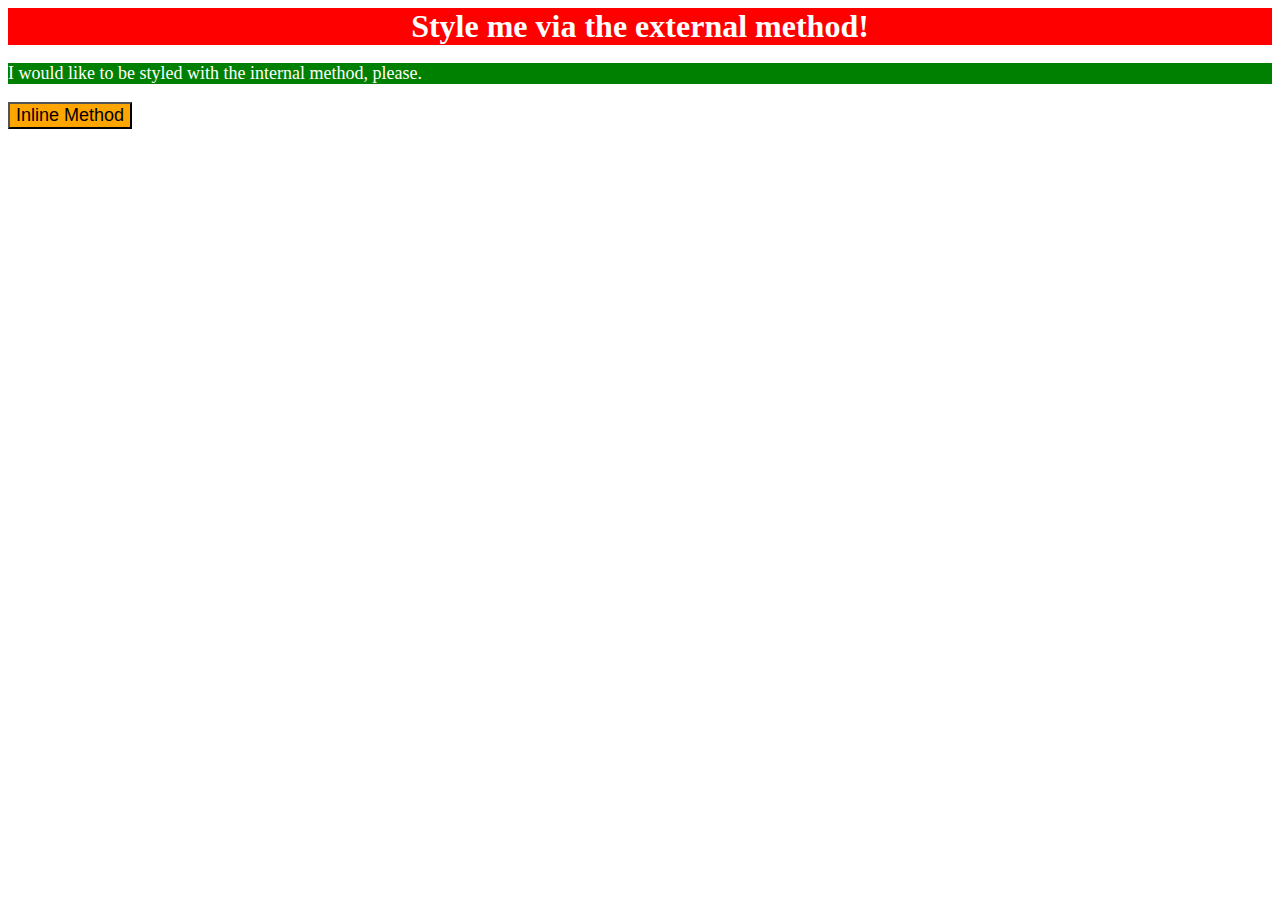
<file: foundations/01-css-methods/index.html>
<!DOCTYPE html>
<html lang="en">
  <head>
    <meta charset="UTF-8">
    <meta http-equiv="X-UA-Compatible" content="IE=edge">
    <meta name="viewport" content="width=device-width, initial-scale=1.0">
    <title>Methods for Adding CSS</title>
    <link rel="stylesheet" href="../01-css-methods/idk.css">

    <style>
      p{background-color: green;
      color:white;
      font-size: 18px;}
    </style>
  </head>
  <body>
 <div>Style me via the external method!</div>
    <p>I would like to be styled with the internal method, please.</p>
    <button style="background-color: orange; font-size: 18px;">Inline Method</button>
  </body>
</html>
</file>
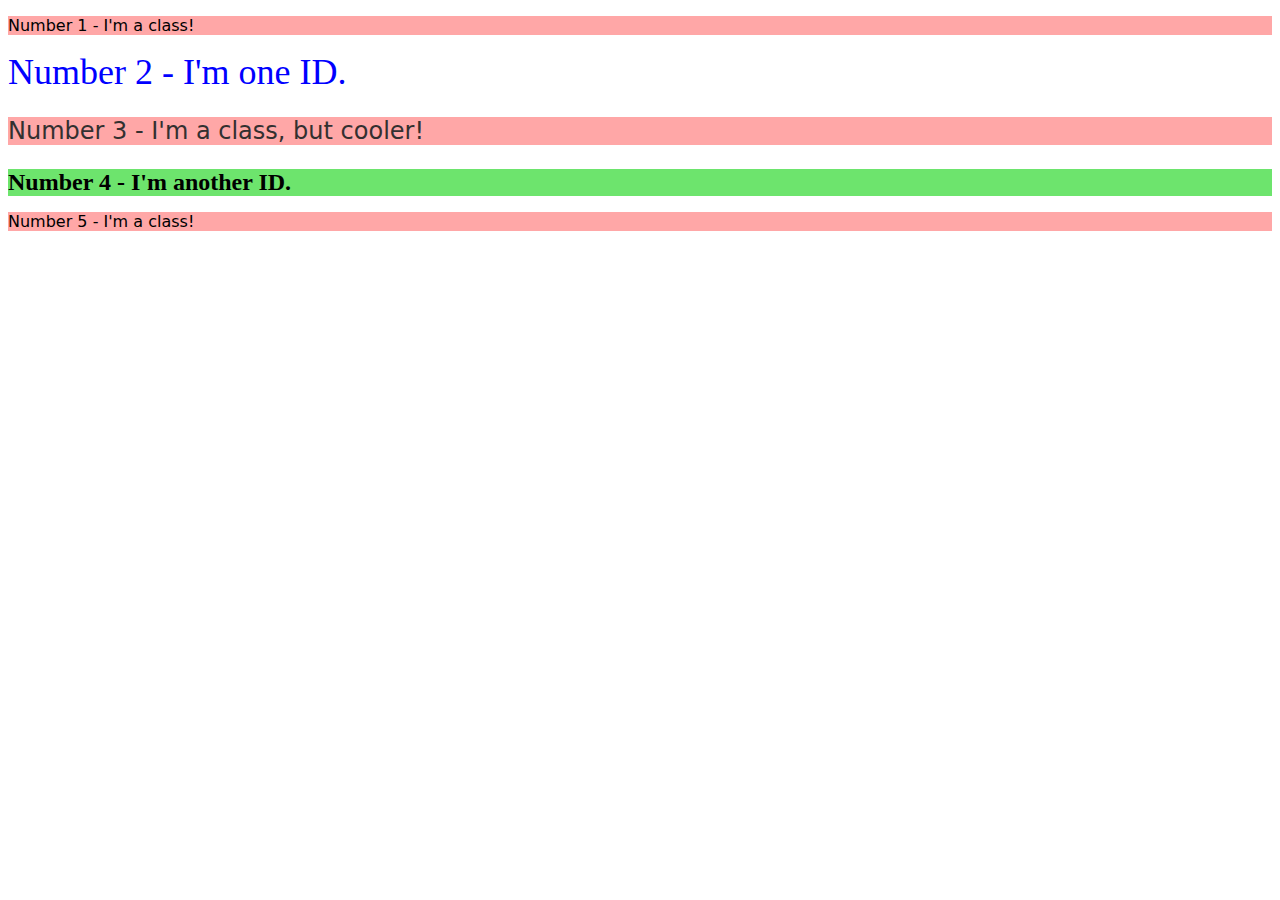
<file: foundations/02-class-id-selectors/index.html>
<!DOCTYPE html>
<html lang="en">
  <head>
    <meta charset="UTF-8">
    <meta http-equiv="X-UA-Compatible" content="IE=edge">
    <meta name="viewport" content="width=device-width, initial-scale=1.0">
    <title>Class and ID 
    Selectors</title>
    <link rel="stylesheet" href="style.css">
  </head>
  <body>
    <p class="odd">Number 1 - I'm a class!</p>
    <div id="two">Number 2 - I'm one ID.</div>
    <p class="odd oddly-cooler"> Number 3 - I'm a class, but cooler!</p>
    <div id="four">Number 4 - I'm another ID.</div>
    <p class="odd">Number 5 - I'm a class!</p>
  </body>
</html>
</file>
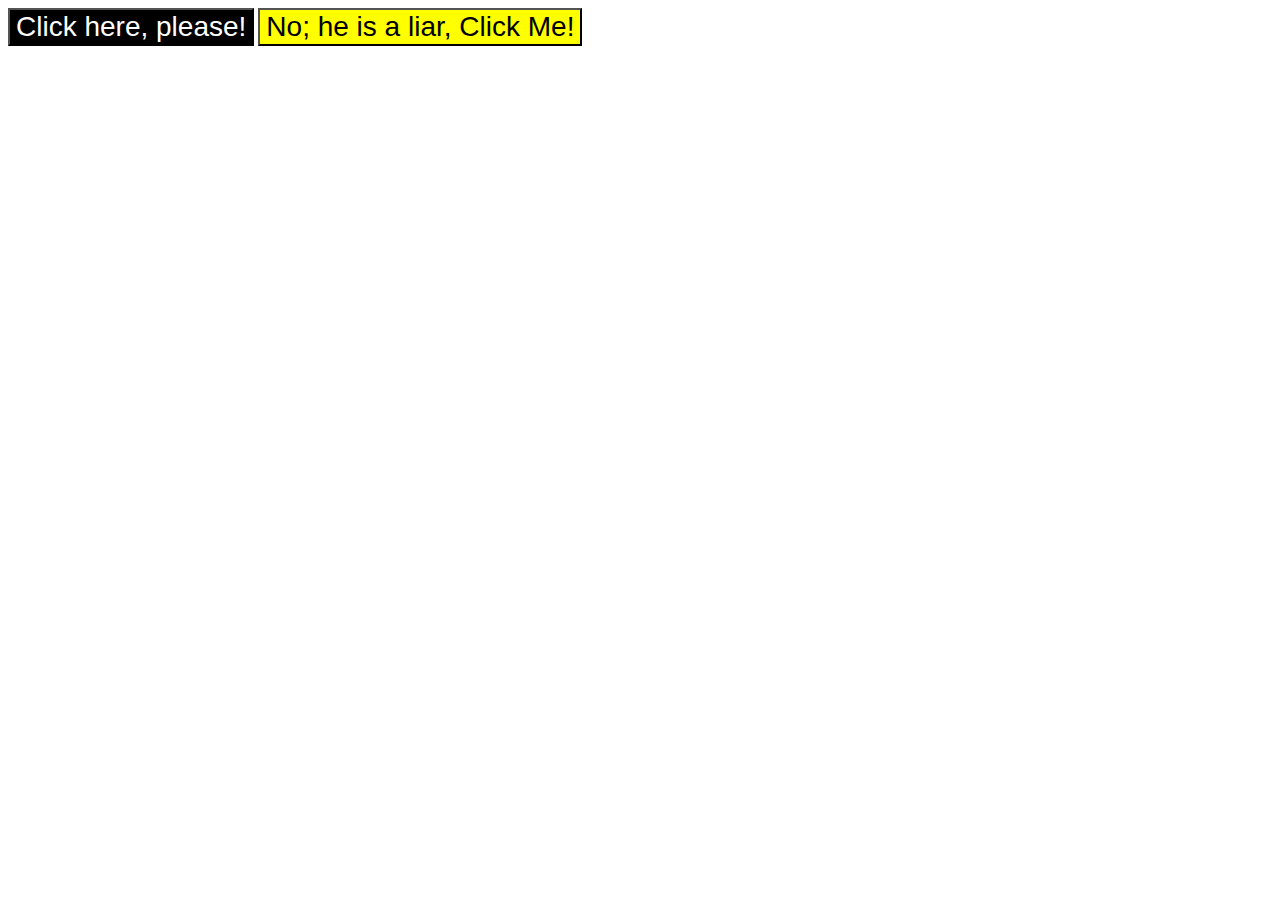
<file: foundations/03-grouping-selectors/index.html>
<!DOCTYPE html>
<html lang="en">
  <head>
    <meta charset="UTF-8">
    <meta http-equiv="X-UA-Compatible" content="IE=edge">
    <meta name="viewport" content="width=device-width, initial-scale=1.0">
    <title>Grouping Selectors</title>
    <link rel="stylesheet" href="style.css">
  </head>
  <body>
    <button class="first">Click here, please!</button>
    <button class="second">No; he is a liar, Click Me!</button>
  </body>
</html>
</file>
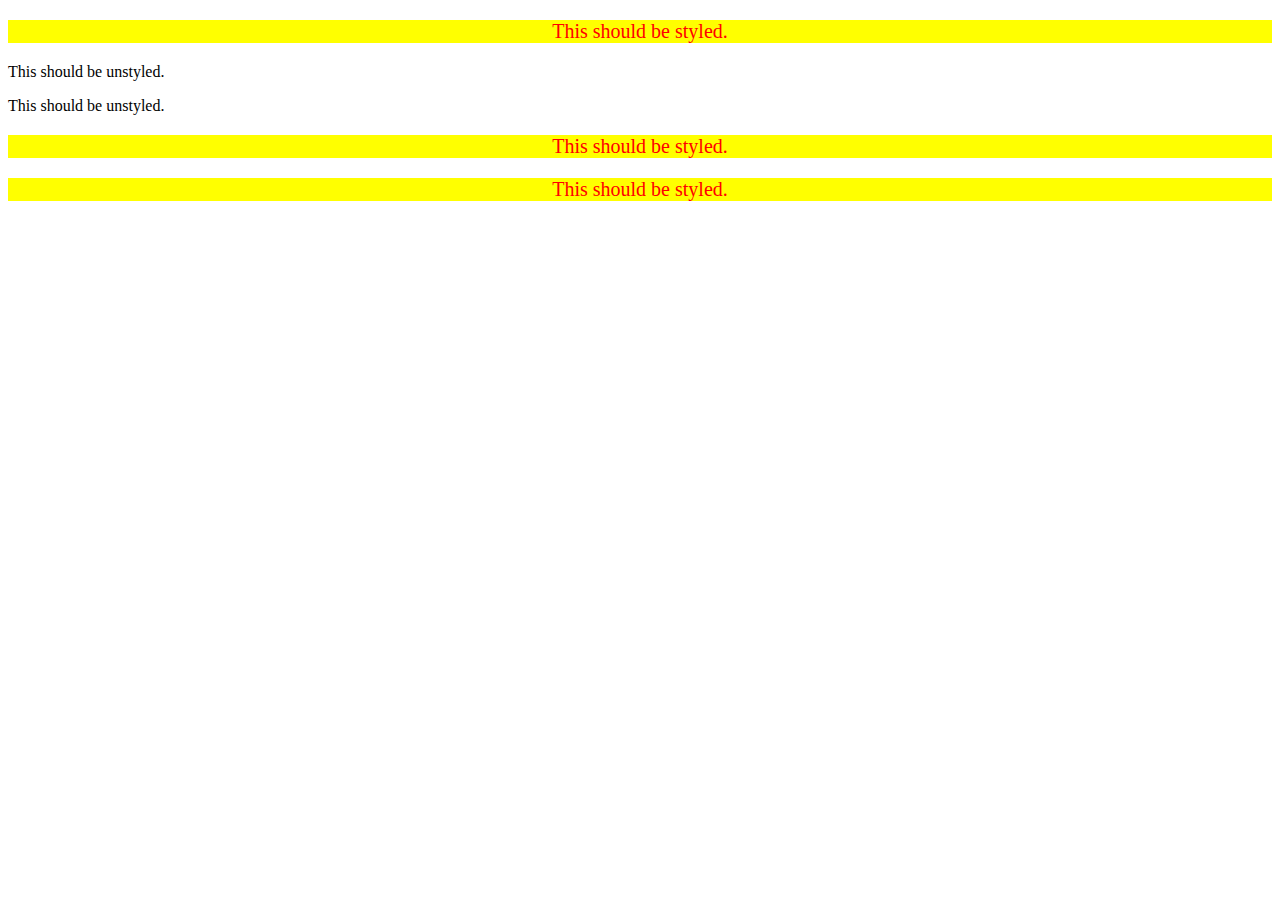
<file: foundations/05-descendant-combinator/index.html>
<!DOCTYPE html>
<html lang="en">
  <head>
    <meta charset="UTF-8">
    <meta http-equiv="X-UA-Compatible" content="IE=edge">
    <meta name="viewport" content="width=device-width, initial-scale=1.0">
    <title>Descendant Combinator</title>
    <link rel="stylesheet" href="style.css">
  </head>
  <body>
    <div class="container">
      <p class="text">This should be styled.</p>
    </div>
    <p class="text">This should be unstyled.</p>
    <p class="text">This should be unstyled.</p>
    <div class="container">
      <p class="text">This should be styled.</p>
      <p class="text">This should be styled.</p>
    </div>
    
  </body>
</html>
</file>
<file: foundations/01-css-methods/idk.css>
div {
    background-color: red;
    color: white;
    font-size: 32px;
    text-align: center;
    font-weight: bold;
  }
</file>
<file: foundations/02-class-id-selectors/style.css>
p.odd {background-color: rgb(255, 167, 167);
    font-family: Verdana, "DejaVu Sans", sans-serif;}
    #two {
        color: #0000ff;
        font-size: 36px;
      }
p.odd.oddly-cooler {color:rgb(51, 48, 48); font-size: 24px;}
#four {background-color: rgb(109, 228, 109); font-size: 24px;font-weight: bold;}
</file>
<file: foundations/03-grouping-selectors/style.css>
.first,
.second {
  font-family: Helvetica, "Times New Roman", sans-serif;
  font-size: 28px;
}

.first {
  background-color: black;
  color: white;
}

.second {
  background-color: yellow;
}
</file>
<file: foundations/05-descendant-combinator/style.css>
.container .text {background-color: yellow;
color: red;
font-size: 20px;
text-align: center;}
</file>
